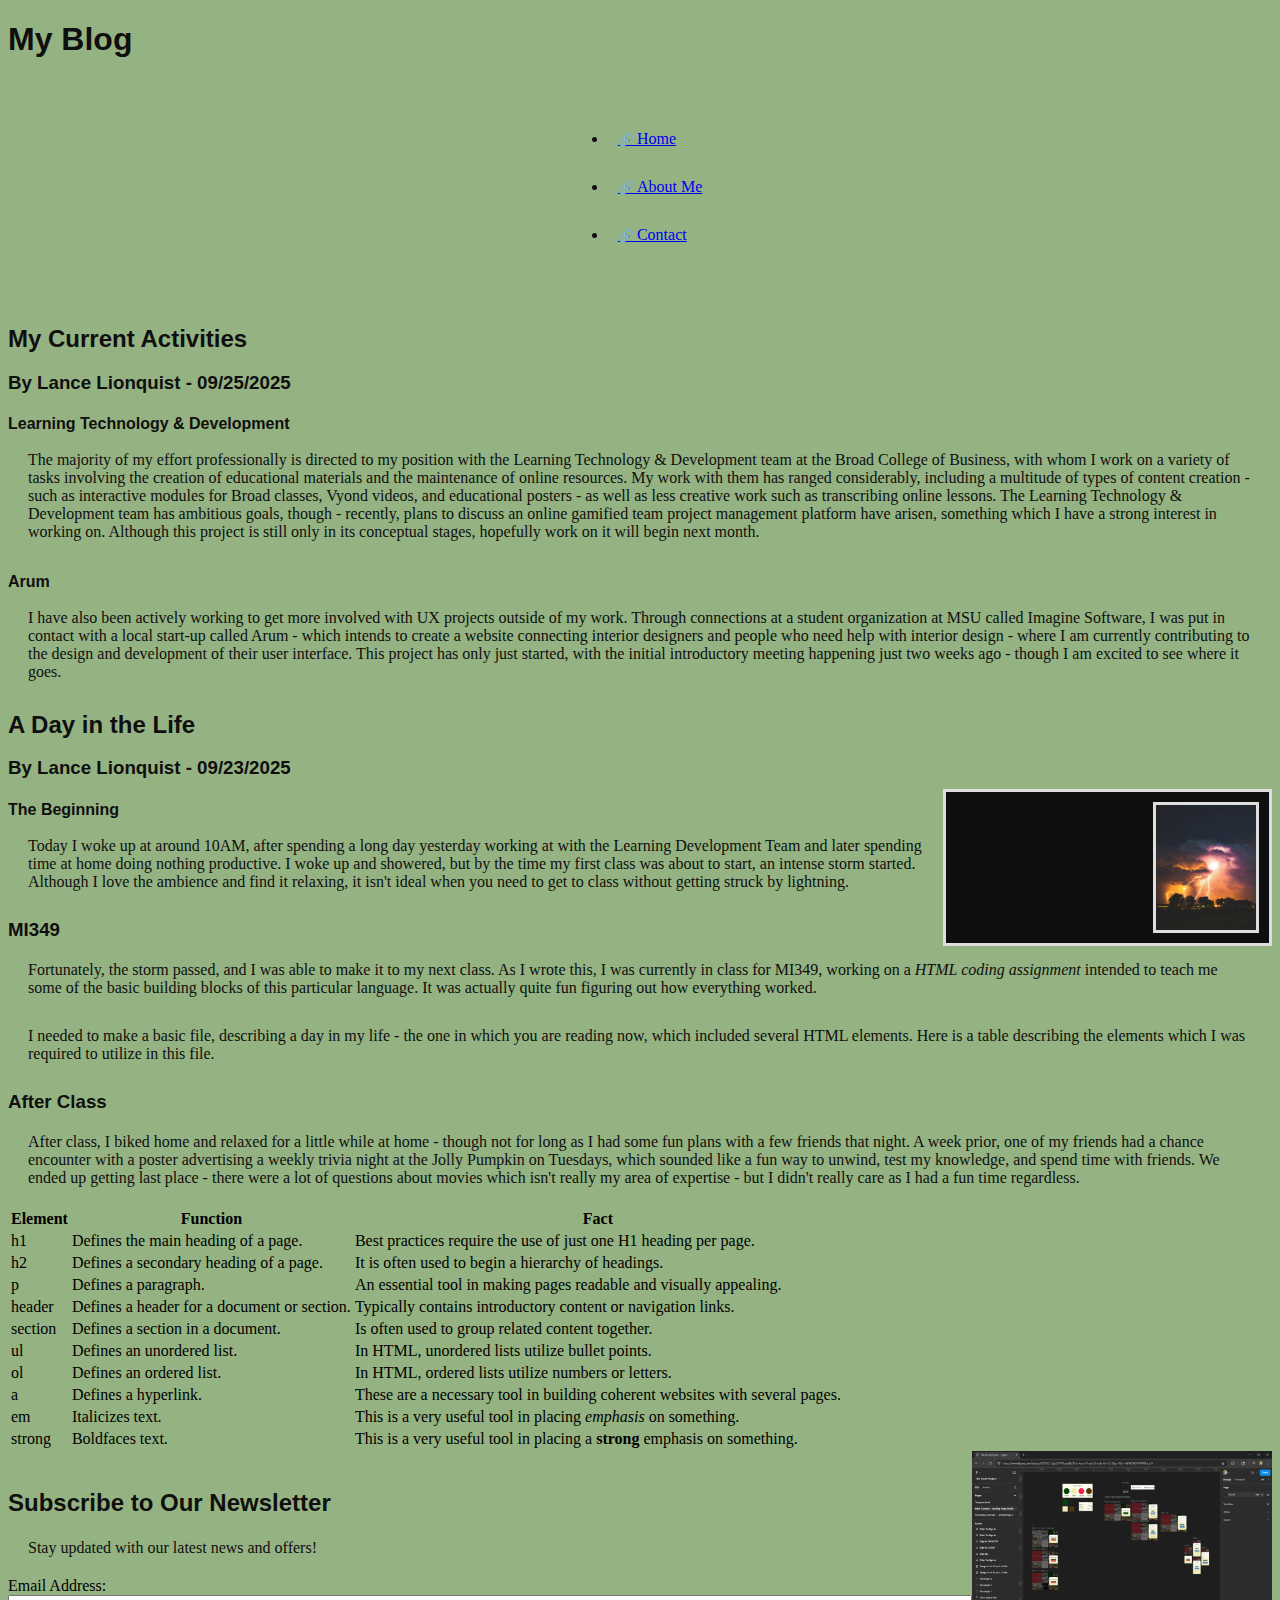
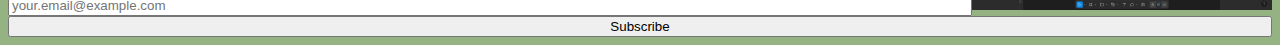
<file: index.html>
<!DOCTYPE html>
<html lang="en">
<head>
    <title> My Blog</title>
    <meta charset="UTF-8">
    <meta name="viewport" content="width=device-width, initial-scale=1.0">
    <meta name="description" content="MI349 BLog">
    <meta name="author" content="Lance Lionquist">
    <meta name="date" content="2025-09-26"> 
    <link rel="stylesheet" href="style.css">
</head>

<body>
    <h1>My Blog</h1>
    <header>
        <nav>
            <ul>
                <li><a href="index.html">Home</a></li>
                <li><a href="about.html">About Me</a></li>
                <li><a href="contact.html">Contact</a></li>
            </ul>
        </nav>
    </header>

    <h2 class="alt">My Current Activities</h2>
    <h3>By Lance Lionquist - 09/25/2025</h3>
    <section>
    <h4>Learning Technology & Development</h4>
    <p> The majority of my effort professionally is directed to my position with the Learning Technology & Development team at the Broad College of Business, with whom I work on a variety of tasks involving the creation of educational materials and the maintenance of online resources. My work with them has ranged considerably, including a multitude of types of content creation - such as interactive modules for Broad classes, Vyond videos, and educational posters - as well as less creative work such as transcribing online lessons. The Learning Technology & Development team has ambitious goals, though - recently, plans to discuss an online gamified team project management platform have arisen, something which I have a strong interest in working on. Although this project is still only in its conceptual stages, hopefully work on it will begin next month.</p>
    </section>

    <section>
    <h4>Arum</h4>
    <p> I have also been actively working to get more involved with UX projects outside of my work. Through connections at a student organization at MSU called Imagine Software, I was put in contact with a local start-up called Arum - which intends to create a website connecting interior designers and people who need help with interior design - where I am currently contributing to the design and development of their user interface. This project has only just started, with the initial introductory meeting happening just two weeks ago - though I am excited to see where it goes.</p>
    </section>

    <h2>A Day in the Life</h2>
    <h3>By Lance Lionquist - 09/23/2025</h3>

    <div class="float_right">
    <img class="storm" src="thunderstorm.jpg" alt="" width="100"height="100"><br>
    <p class="alt">A storm much stronger than the one I encountered today.</p>
    </div>

    <section>
    <h4>The Beginning</h4>
    <p> Today I woke up at around 10AM, after spending a long day yesterday working at with the Learning Development Team and later spending time at home doing nothing productive. I woke up and showered, but by the time my first class was about to start, an intense storm started. Although I love the ambience and find it relaxing, it isn't ideal when you need to get to class without getting struck by lightning. </p>
    </section>

    <section>
    <h3>MI349</h3>
    <p>Fortunately, the storm passed, and I was able to make it to my next class. As I wrote this, I was currently in class for MI349, working on a <em>HTML coding assignment</em> intended to teach me some of the basic building blocks of this particular language. It was actually quite fun figuring out how everything worked.</p>

    <p>I needed to make a basic file, describing a day in my life - the one in which you are reading now, which included several HTML elements. Here is a table describing the elements which I was required to utilize in this file.</p>
    </section>

    <section>
    <h3>After Class</h3>
    <p>After class, I biked home and relaxed for a little while at home - though not for long as I had some fun plans with a few friends that night. A week prior, one of my friends had a chance encounter with a poster advertising a weekly trivia night at the Jolly Pumpkin on Tuesdays, which sounded like a fun way to unwind, test my knowledge, and spend time with friends. We ended up getting last place - there were a lot of questions about movies which isn't really my area of expertise - but I didn't really care as I had a fun time regardless.</p>
    </section>

    <section>
    <table>
    <thead>
        <tr>
        <th>Element</th>
        <th>Function</th>
        <th>Fact</th>
        </tr>
    </thead>
    <tbody>
        <tr>
        <td>h1</td>
        <td>Defines the main heading of a page.</td>
        <td>Best practices require the use of just one H1 heading per page.</td>
        </tr>
        <tr>
        <td>h2</td>
        <td>Defines a secondary heading of a page.</td>
        <td>It is often used to begin a hierarchy of headings.</td>
        </tr>
        <tr>
        <td>p</td>
        <td>Defines a paragraph.</td>
        <td>An essential tool in making pages readable and visually appealing.</td>
        </tr>
        <tr>
        <td>header</td>
        <td>Defines a header for a document or section.</td>
        <td>Typically contains introductory content or navigation links.</td>
        </tr>
        <tr>
        <td>section</td>
        <td>Defines a section in a document.</td>
        <td>Is often used to group related content together.</td>
        </tr>
        <tr>
        <td>ul</td>
        <td>Defines an unordered list.</td>
        <td>In HTML, unordered lists utilize bullet points.</td>
        </tr>
        <tr>
        <td>ol</td>
        <td>Defines an ordered list.</td>
        <td>In HTML, ordered lists utilize numbers or letters.</td>
        </tr>
        <tr>
        <td>a</td>
        <td>Defines a hyperlink.</td>
        <td>These are a necessary tool in building coherent websites with several pages.</td>
        </tr>
        <tr>
        <td>em</td>
        <td>Italicizes text.</td>
        <td>This is a very useful tool in placing <em>emphasis</em> on something.</td>
        </tr>
        <tr>
        <td>strong</td>
        <td>Boldfaces text.</td>
        <td>This is a very useful tool in placing a <strong>strong</strong> emphasis on something.</td>
        </tr>
    </tbody>
    </table>
    </section>

    <img class="arum" src="arum.PNG" alt="A Figma screenshot of the project I am currently working on with Arum." width="300" height="300"><br>

    <form name="indexform" netlify>
    <h2>Subscribe to Our Newsletter</h2>
    <p>Stay updated with our latest news and offers!</p>

    <div class="form-group">
        <label for="email">Email Address:</label>
        <input type="email" id="email" name="email" placeholder="your.email@example.com" required>
    </div>

    <div class="form-group">
        <input type="submit" value="Subscribe">
    </div>
</form>
</body>
</html>
</file>
<file: style.css>
body {
    background: #95b382;
}

h1, h2, h3, h4 {
    color: #0f0f0f;
    font-family: Helvetica, sans-serif;
    margin-bottom: 0.5em;
}

p, li {
    color: #0f0f0f;
    font-family: Georgia, Serif;
    margin-bottom: 0.5em;
    margin: 10px;
    padding: 10px;
}

p {
    margin-top: 0;
}

span {
    font-size: 0.8em;
    text-align: center;
    color: #dedede;
}

.float_right {
    float: right;
    width: 303px;
    margin: 0 0 10px 10px;
    background-color: #0f0f0f;
    padding: 10px;
    border-top: 3px solid #dedede;
    border-right: 3px solid #dedede;
    border-bottom: 3px solid #dedede;
    border-left: 3px solid #dedede;
}

div.float_right img {
    border-top: 3px solid #dedede;
    border-right: 3px solid #dedede;
    border-bottom: 3px solid #dedede;
    border-left: 3px solid #dedede;
}

.container {
    display: flex;
    gap: 20px;
    max-width: 1200px;
    margin: 0 auto;
}

#side_bar {
 flex: 1;
    background-color: #9dc3c2;
    padding: 20px;
    border-top: 3px solid #0f0f0f;
    border-right: 3px solid #0f0f0f;
    border-bottom: 3px solid #0f0f0f;
    border-left: 3px solid #0f0f0f;
    border-radius: 6px;
}

#main_bar {
    flex: 2;
    background-color: #4d7298;
    padding: 20px;
    border-top: 3px solid #0f0f0f;
    border-right: 3px solid #0f0f0f;
    border-bottom: 3px solid #0f0f0f;
    border-left: 3px solid #0f0f0f;
    border-radius: 6px;
}

#side_bar_right {
 flex: 1;
    background-color: #77a6b6;
    padding: 20px;
    border-top: 3px solid #0f0f0f;
    border-right: 3px solid #0f0f0f;
    border-bottom: 3px solid #0f0f0f;
    border-left: 3px solid #0f0f0f;
    border-radius: 6px;
}

.centered_text {
    text-align: center;
}

nav {
    display: flex;
    gap: 5px;
    justify-content: center;
    margin-bottom: 5px;
    gap: 1rem;
}

.title_text {
    text-align: center;
    color: #0f0f0f;
    font-family: Helvetica, sans-serif;
    font-size: 4em;
}

.form-container {
      max-width: 900px;
      margin: 0 auto;
      background: #dedede;
      padding: 40px;
      border-radius: 12px;
}

.form-group {
      flex: 1;
      display: flex;
      flex-direction: column;
}

button {
      background: linear-gradient(135deg, #519492 0%, #5b8786 100%);
      color: #dedede;
      padding: 14px 32px;
      border: none;
      border-radius: 6px;
      font-size: 16px;
      font-weight: 600;
      cursor: pointer;
      transition: transform 0.2s, box-shadow 0.2s;
      margin-top: 20px;
}

button:hover {
      transform: translateY(-2px);
      box-shadow: 0 6px 20px #344a61;
}

.indexform_button {
      background: linear-gradient(135deg, #7d4fa1 0%, #6b5080 100%);
      color: #dedede;
      padding: 14px 32px;
      border: none;
      border-radius: 6px;
      font-size: 16px;
      font-weight: 600;
      cursor: pointer;
      transition: transform 0.2s, box-shadow 0.2s;
      margin-top: 20px;
}

a[href$=".html"]:before {
    content: "🔗 ";
    font-size: 0.8em;
}


@media (max-width: 992px) {
    .container {
        flex-direction: column;
    }

    #side_bar, #main_bar, #side_bar_right {
        flex: none;
        width: 90%;
    }
}

@media (max-width: 826px) {
    table {
        font-size: 1em;
        border-collapse: collapse;
        width: 100%;
        margin-bottom: 1.5em;
    }
}

header {
    padding: 20px;
    margin-bottom: 20px;
}

main {
    padding: 40px;
    margin-bottom: 40px;
}

img {
    max-width: 100%;
    height: auto;
    float: right;
    display: block;
    object-fit: cover;
    object-position: center;
}

.float_right_2 {
    float: right;
    width: 303px;
    margin: 0 0 10px 10px;
    background-color: #0f0f0f;
    padding: 10px;
    border-top: 3px solid #dedede;
    border-right: 3px solid #dedede;
    border-bottom: 3px solid #dedede;
    border-left: 3px solid #dedede;
}

@media (max-width: 639px) {
    .float_right_2 {
        float: none;
        margin-left: auto;
        margin-right: auto;
    }

    .title_text {
        font-size: clamp(2.5rem, 5vw, 3rem);
        font-weight: bold;
    }
}

section {
    padding: clamp (2rem, 5vw, 5rem) clamp (1rem, 5vw, 3rem);
}

.header_text {
    font-size: clamp(1.5rem, 4vw, 2rem);
    font-weight: bold;
    margin-bottom: 1rem;
}
</file>
